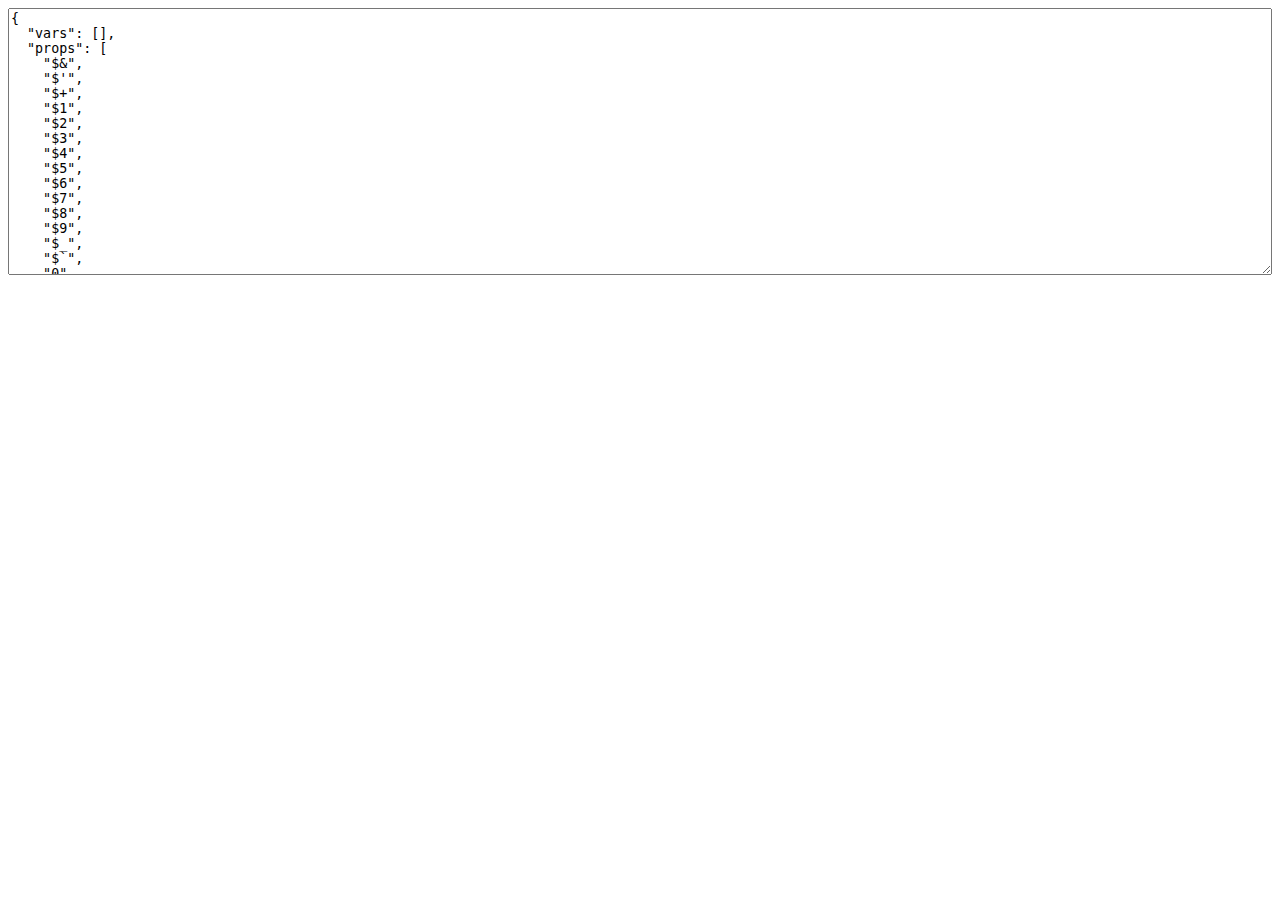
<file: fnodejs/node_modules/swig/node_modules/uglify-js/tools/props.html>
<html>
  <head>
  </head>
  <body>
    <script>(function(){
      var props = {};

      function addObject(obj) {
        if (obj == null) return;
        try {
          Object.getOwnPropertyNames(obj).forEach(add);
        } catch(ex) {}
        if (obj.prototype) {
          Object.getOwnPropertyNames(obj.prototype).forEach(add);
        }
        if (typeof obj == "function") {
          try {
            Object.getOwnPropertyNames(new obj).forEach(add);
          } catch(ex) {}
        }
      }

      function add(name) {
        props[name] = true;
      }

      Object.getOwnPropertyNames(window).forEach(function(thing){
        addObject(window[thing]);
      });

      try {
        addObject(new Event("click"));
        addObject(new Event("contextmenu"));
        addObject(new Event("mouseup"));
        addObject(new Event("mousedown"));
        addObject(new Event("keydown"));
        addObject(new Event("keypress"));
        addObject(new Event("keyup"));
      } catch(ex) {}

      var ta = document.createElement("textarea");
      ta.style.width = "100%";
      ta.style.height = "20em";
      ta.style.boxSizing = "border-box";
      <!-- ta.value = Object.keys(props).sort(cmp).map(function(name){ -->
      <!--   return JSON.stringify(name); -->
      <!-- }).join(",\n"); -->
      ta.value = JSON.stringify({
        vars: [],
        props: Object.keys(props).sort(cmp)
      }, null, 2);
      document.body.appendChild(ta);

      function cmp(a, b) {
        a = a.toLowerCase();
        b = b.toLowerCase();
        return a < b ? -1 : a > b ? 1 : 0;
      }
    })();</script>
  </body>
</html>
</file>
